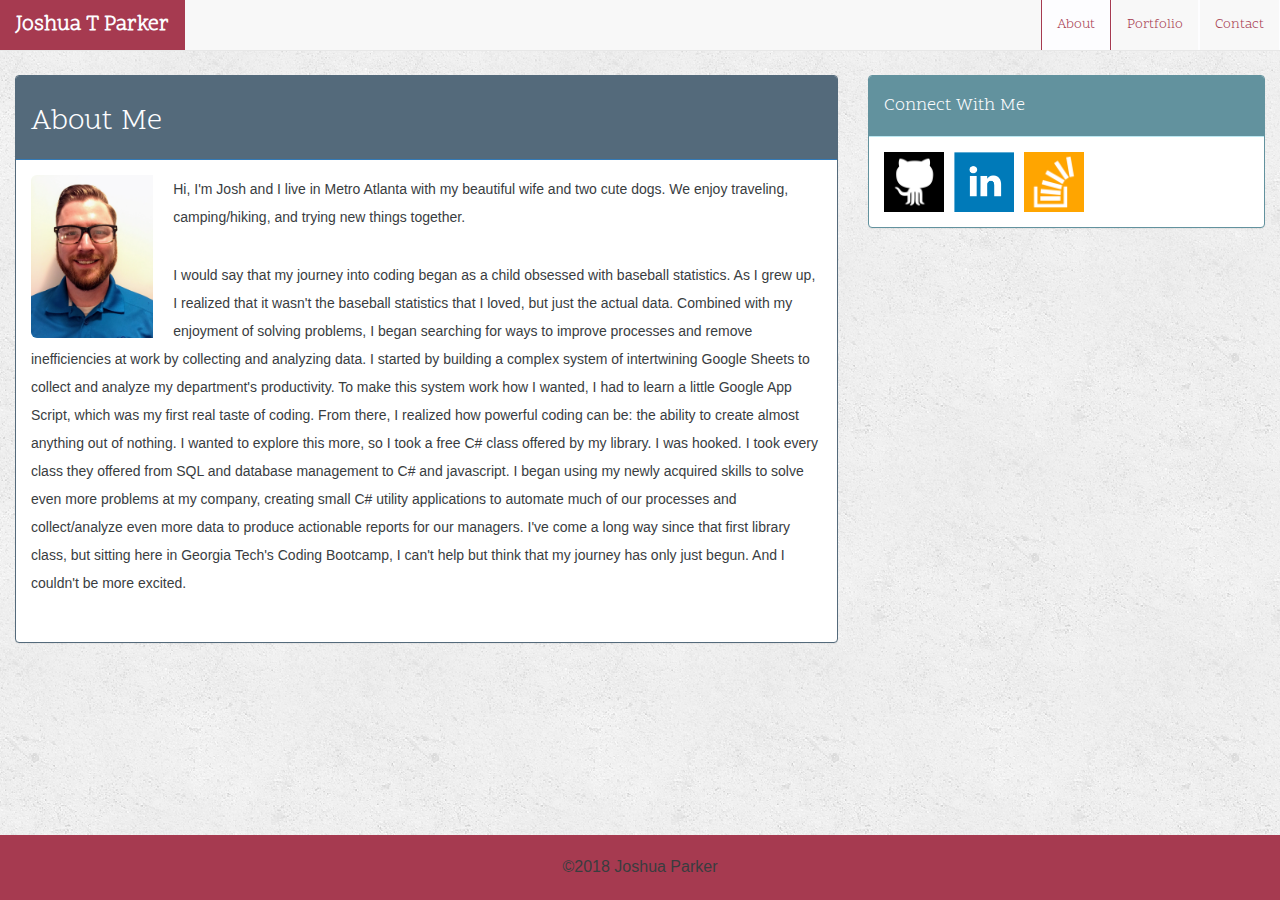
<file: index.html>
<!DOCTYPE html>
<html lang="en">
<head>
    <link href="https://fonts.googleapis.com/css?family=Scope+One" rel="stylesheet">
    <meta charset="UTF-8">
    <meta name="viewport" content="width=device-width, initial-scale=1.0">
    <meta http-equiv="X-UA-Compatible" content="ie=edge">
    <link rel="stylesheet" href="https://maxcdn.bootstrapcdn.com/bootstrap/3.3.7/css/bootstrap.min.css">
    <link rel="stylesheet" type="text/css" media="screen" href="assets/css/style.css" />
    <script src="https://ajax.googleapis.com/ajax/libs/jquery/3.3.1/jquery.min.js"></script>
    <script src="https://maxcdn.bootstrapcdn.com/bootstrap/3.3.7/js/bootstrap.min.js"></script>
    <title>Josh Parker: About Me</title>
</head>


<body>
        <!--Collapsable nav bar-->
<div id="topheader">
<nav class="navbar navbar-default navbar-fixed-top">
        <div class="container-fluid">
                <div class="navbar-header">
                    <button type="button" class="navbar-toggle" data-toggle="collapse" data-target="#myNavbar">
                      <span class="icon-bar"></span>
                      <span class="icon-bar"></span>
                      <span class="icon-bar"></span> 
                    </button>
                    <a class="navbar-brand" href="#">Joshua T Parker</a>
                </div>
                <div class="collapse navbar-collapse" id="myNavbar">
                    <ul class="nav navbar-nav navbar-right">
                      <li class="active"><a href="#">About</a></li>
                      <li><a href="portfolio.html">Portfolio</a></li>
                      <li><a href="contact.html">Contact</a></li>                       
                    </ul>                
                </div>
        </div>
</nav>
</div>

<!-- Main Content -->
<div class="container-fluid">
        <div class="row">
        <article>
                <!--Only used xs and md bc xs scales to sm and md scales to lg-->
                <div class="col-xs-12 col-md-8"> 
                        <div class="panel panel-primary">
                                <div class="panel-heading"><h2>About Me</h2>
                                </div>
                                <div class="panel-body">
                                        <div class="pull-left">                                                      
                                                <img class="img-responsive img-rounded" src="assets/images/profilepic.JPG" id="profile-img" alt="Josh Parker">
                                        </div>
                                                <p>
                                                Hi, I'm Josh and I live in Metro Atlanta with my beautiful wife and two cute dogs. We enjoy traveling, camping/hiking, and trying new things together.
                                                </p>
                                                <p>
                                                I would say that my journey into coding began as a child obsessed with baseball statistics. As I grew up, I realized that it wasn't the baseball statistics that I loved, but just the actual data. Combined with my enjoyment of solving problems, I began searching for ways to improve processes and remove inefficiencies at work by collecting and analyzing data. I started by building a complex system of intertwining Google Sheets to collect and analyze my department's productivity. To make this system work how I wanted, I had to learn a little Google App Script, which was my first real taste of coding. From there, I realized how powerful coding can be: the ability to create almost anything out of nothing. I wanted to explore this more, so I took a free C# class offered by my library. I was hooked. I took every class they offered from SQL and database management to C# and javascript. I began using my newly acquired skills to solve even more problems at my company, creating small C# utility applications to automate much of our processes and collect/analyze even more data to produce actionable reports for our managers. I've come a long way since that first library class, but sitting here in Georgia Tech's Coding Bootcamp, I can't help but think that my journey has only just begun. And I couldn't be more excited.
                                                </p>
                                </div>
                        </div>
                </div>
        </article>

        <aside>
                <div class="col-xs-12 col-md-4">
                        <div class="panel panel-info">
                                <div class="panel-heading"><h4>Connect With Me</h4>
                                </div>
                                <div class="panel-body">
                                        <div class="media">
                                                <div class="media-left">
                                                        <a href="https://github.com/jthomasparker" target="_blank">
                                                        <img src="assets/images/github-logo.png" onmouseover="this.src='assets/images/github-alt1.png'" onmouseout="this.src='assets/images/github-logo.png'" class="media-object img-responsive icon-img" alt="Github"> 
                                                        </a>
                                                </div>
                                                <div class="media-left">
                                                        <a href="https://www.linkedin.com/in/joshua-t-parker" target="_blank">
                                                        <img src="assets/images/linkedin-logo.png" onmouseover="this.src='assets/images/linkedin-spelled-out.png'" onmouseout="this.src='assets/images/linkedin-logo.png'" class="media-object img-responsive icon-img" alt="LinkedIn">
                                                        </a>
                                                </div>
                                                <div class="media-left">
                                                        <a href="https://stackoverflow.com/users/9217051/josh-parker" target="_blank">
                                                        <img src="assets/images/stackoverflow-logo.png" onmouseover="this.src='assets/images/stackoverflow-spelled-out.png'" onmouseout="this.src='assets/images/stackoverflow-logo.png'" class="media-object img-responsive icon-img" alt="StackOverflow">
                                                        </a>        
                                                </div>
                                        </div>
                                </div>
                        </div>
                </div>
        </aside>

        </div>                        
</div>
        


<footer class="footer">
        <div class="container">
        ©2018 Joshua Parker
        </div>
</footer>
                
</body>
</html>
</file>
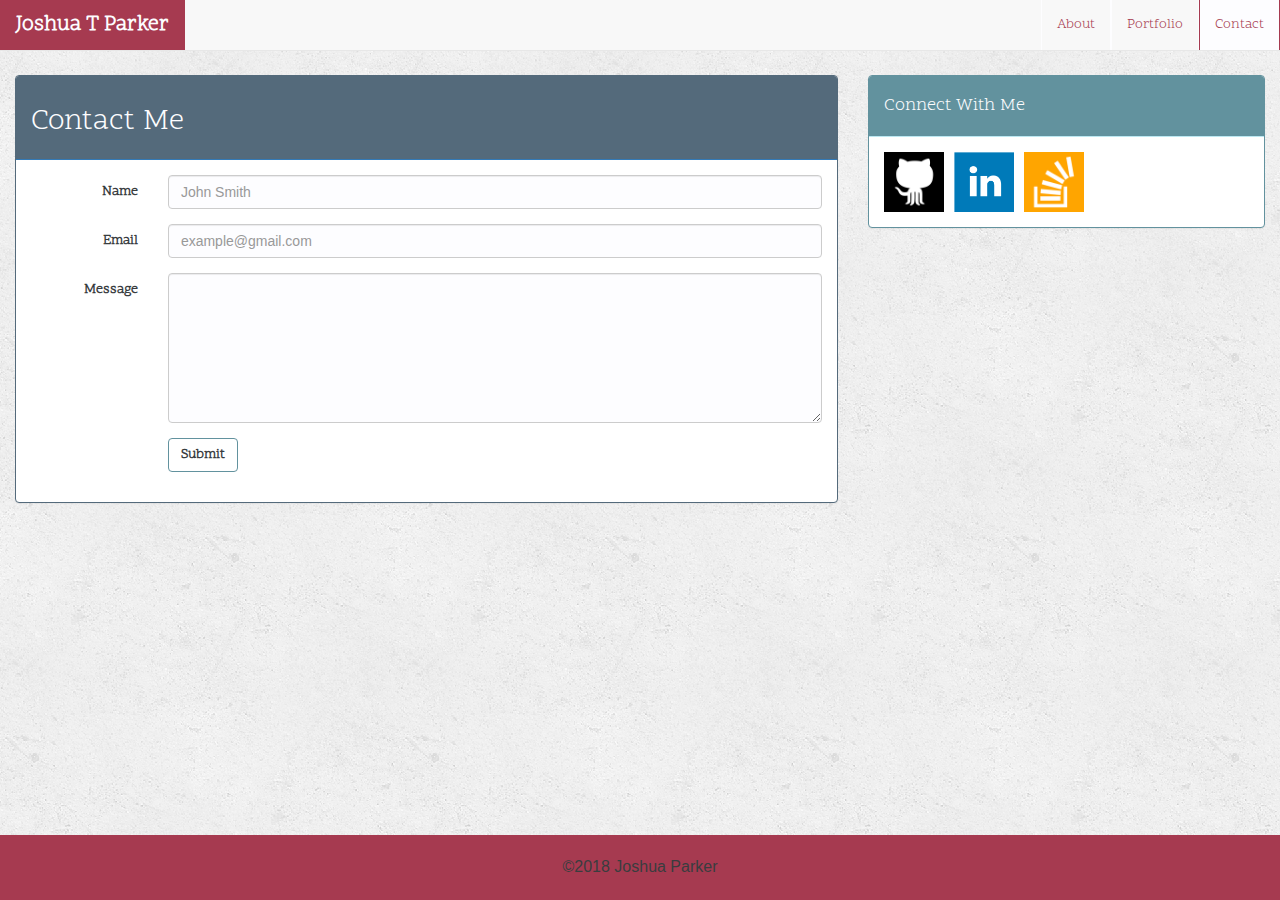
<file: contact.html>
<!DOCTYPE html>
<html lang="en">
<head>
    <link href="https://fonts.googleapis.com/css?family=Scope+One" rel="stylesheet">
    <meta charset="UTF-8">
    <meta name="viewport" content="width=device-width, initial-scale=1.0">
    <meta http-equiv="X-UA-Compatible" content="ie=edge">
    <link rel="stylesheet" href="https://maxcdn.bootstrapcdn.com/bootstrap/3.3.7/css/bootstrap.min.css">
    <link rel="stylesheet" type="text/css" media="screen" href="assets/css/style.css">
    <script src="https://ajax.googleapis.com/ajax/libs/jquery/3.3.1/jquery.min.js"></script>
    <script src="https://maxcdn.bootstrapcdn.com/bootstrap/3.3.7/js/bootstrap.min.js"></script>
    <title>Josh Parker: Contact</title>
</head>
<body>

<!--collapsable navbar-->
<div id="topheader">
<nav class="navbar navbar-default navbar-fixed-top">
    <div class="container-fluid">
        <div class="navbar-header">
            <button type="button" class="navbar-toggle" data-toggle="collapse" data-target="#myNavbar">
              <span class="icon-bar"></span>
              <span class="icon-bar"></span>
              <span class="icon-bar"></span> 
            </button>
            <a class="navbar-brand" href="#">Joshua T Parker</a>
        </div>
        <div class="collapse navbar-collapse" id="myNavbar">
            <ul class="nav navbar-nav navbar-right">
              <li><a href="index.html">About</a></li>
              <li><a href="portfolio.html">Portfolio</a></li>
              <li class="active"><a href="#">Contact</a></li>
            </ul>                
        </div>
    </div>
</nav>
</div>

<!-- Main Content -->
<div class="container-fluid">
    <div class="row">
    <article>
        <div class="col-xs-12 col-md-8">
            <div class="panel panel-primary">
                <div class="panel-heading"><h2>Contact Me</h2>
                </div>
                <div class="panel-body">
                    <!--Contact form-->
                    <form class="form-horizontal" action="#">
                        <!--Name input box-->
                        <div class="form-group">
                            <label class="control-label col-sm-2" for="name">Name</label>
                            <div class="col-sm-10">
                                <input type="text" class="form-control" id="name" name="name" placeholder="John Smith">
                            </div>
                        </div>
                        <!--email input box-->                      
                        <div class="form-group">
                            <label class="control-label col-sm-2" for="email">Email</label>
                            <div class="col-sm-10">
                                <input type="email" class="form-control" id="email" name="email" placeholder="example@gmail.com">
                            </div>
                        </div>
                        <!--comment input box-->                     
                        <div class="form-group">
                            <label class="control-label col-sm-2" for="message">Message</label>
                            <div class="col-sm-10">
                                <textarea class="form-control" id="message" name="message"></textarea>
                            </div>
                        </div>
                        <!--submit button-->                      
                        <div class="form-group">
                            <div class="col-sm-offset-2 col-sm-10">
                                    <button type="submit" value="Submit" class="btn btn-default">Submit</button>
                            </div>
                        </div>     
                                                
                    </form>
                </div>
            </div>
        </div>                 
    </article>

    <aside>
        <div class="col-xs-12 col-md-4">
            <div class="panel panel-info">
                <div class="panel-heading"><h4>Connect With Me</h4>
                </div>
                <div class="panel-body">
                    <div class="media">
                        <div class="media-left">
                            <a href="https://github.com/jthomasparker" target="_blank">
                            <img src="assets/images/github-logo.png" onmouseover="this.src='assets/images/github-alt1.png'" onmouseout="this.src='assets/images/github-logo.png'" class="media-object img-responsive icon-img" alt="Github"> 
                            </a>
                        </div>
                        <div class="media-left">
                            <a href="https://www.linkedin.com/in/joshua-t-parker" target="_blank">
                            <img src="assets/images/linkedin-logo.png" onmouseover="this.src='assets/images/linkedin-spelled-out.png'" onmouseout="this.src='assets/images/linkedin-logo.png'" class="media-object img-responsive icon-img" alt="LinkedIn">
                            </a>
                        </div>
                        <div class="media-left">
                            <a href="https://stackoverflow.com/users/9217051/josh-parker" target="_blank">
                            <img src="assets/images/stackoverflow-logo.png" onmouseover="this.src='assets/images/stackoverflow-spelled-out.png'" onmouseout="this.src='assets/images/stackoverflow-logo.png'" class="media-object img-responsive icon-img" alt="StackOverflow">
                            </a>        
                        </div>
                    </div>
                </div>
            </div>
        </div>
    </aside>
                    
</div>
</div>


<footer class="footer">
    <div class="container">
        ©2018 Joshua Parker
    </div>
</footer>

</body>
</html>
</file>
<file: assets/css/style.css>
/* Comments for days... */


/* formatting required for sticky footer
without wrappers =) */
html{
    min-height: 100%;
    position: relative;
}

/* screw scrollbars, they're so netscape */
::-webkit-scrollbar{
    display: none;
}


/* top padding necessary to give navbar breathing room
    bottom margin necessary for sticky footer */
body{
    background-image: url("../images/concrete_seamless.png");
    background-repeat: repeat;
    background-color: #e9e9e9;
    font-family: Arial, Helvetica, sans-serif;
    color: #393d3f;
    overflow-y: scroll;
    padding: 75px 0 0;
    min-height: 100%;
    margin-bottom: 60px;     
}

/*Navbar formatting*/
#topheader .navbar-brand{
    font-family: 'Scope One', serif; /* GOOGLE FONT */
    font-weight: bold;
    font-size: 16pt;
}

#topheader .navbar-nav li > a {
    color: #a63a50;
    font-family: 'Scope One', serif;
    border-right-style: solid;
    border-left-style: solid;
    border-width: 0 thin;
    border-color: #fdfdff;
    box-sizing: border-box;
    -webkit-transition: .75s;
    transition: .75s; 
}

#topheader .navbar-brand, #topheader .navbar-nav li > a:hover,
    :focus{
    background-color: #a63a50;
    color: #fdfdff;
    border-right-style: solid;
    border-left-style: solid;
    border-width: 0 thin;
    border-color: #a63a50;
}

#topheader .navbar-nav li.active > a:hover, :focus{
    background-color: #a63a50;
    color: #fdfdff;
}

#topheader .navbar-nav li.active > a {
  /*leaving this here in case I want to get rid
    of the fancy css animations (Originally active
    page just had a regular background)
    background-color: #a63a50;
    color: #fdfdff; */
    background-color: #fdfdff;
    border-right-style: solid;
    border-left-style: solid;
    border-left-color: #a63a50;
    border-right-color: #a63a50;
    border-width: 0 thin;
    box-sizing: border-box;
    -webkit-animation-name: nav-animation;
    -webkit-animation-duration: 2s;
    animation-name: nav-animation;
    animation-duration: 2s;
}
/* animations that fade the active page nav link */
@-webkit-keyframes nav-animation {
    0%{
    background-color: #a63a50;
    color: #fdfdff;      
    }
    100%{
        background-color: #fdfdff;
        color: #a63a50;        
    }
}


@keyframes nav-animation {
    0%{
        background-color: #a63a50;
        color: #fdfdff;      
        }
        100%{
            background-color: #fdfdff;
            color: #a63a50;        
        }
}


/* Main content formatting */
article, aside{
    background: #fdfdff;
}

/* main panel/article */
.panel-primary{
    border-color: #546a7b;
}

.panel-primary > .panel-heading{
    background: #546a7b;
    color: #fdfdff;
}

#profile-img{
    height: 163px;
    width: auto;
    padding: 0 20px 0 0;
}

/* sidebar/aside */
.panel-info > .panel-heading{
    background: #62929e;
    color: #fdfdff;
}

.panel-info{
    border-color: #62929e;
}

.icon-img{
    width: 60px;
    height: 60px;
}


/* Portfolio content/fancy stuff for the carousel */

/* container for the images. This is what allows
for fancier stuff than using img src="" */
.carousel .carousel-inner .item{
    height: 80vh;
    min-height: 600px;
    background-position: center center;
    background-repeat: no-repeat;
    background-size: cover;
}

.carousel .carousel-caption{
    top: 50%;
    bottom: auto;
    -webkit-transform: translate(0, -50%);
    -ms-transform: translate(0, -50%);
    transform: translate(0, -50%);
    font-family: 'Scope One', serif;
}

/* the carousel images */
#img-hangman{
    background-image: url('../images/hangman-image.jpeg')
}

#img-rpg{
    background-image: url("../images/rpg-image.jpeg");
}

#img-trivia{
    background-image: url("../images/trivia-image.jpeg");
}

#img-rutgers{
    background-image: url("../images/rutgers-img.jpeg");
}

#img-rps{
    background-image: url("../images/rps-image.jpeg");
}

#img-cc{
    background-image: url("../images/concert-cloud-image.JPG")
}

#img-console-app{
    background-image: url("../images/console-image.jpg")
}

#img-word-guess{
    background-image: url("../images/word-guess.jpg")
}

#img-bamazon{
    background-image: url("../images/bamazon-image.jpg")
}

#img-friend-finder{
    background-image: url("../images/friend-finder.jpg")
}

#img-burger{
    background-image: url("../images/burger-image.jpg")
}

#img-shop{
    background-image: url("../images/shoptimize.jpg")
}

/* the carousel fancy stuff */
.carousel-fade .carousel-inner .item {
    -webkit-transition-property: opacity;
    transition-property: opacity;
}
.carousel-fade .carousel-inner .item,
.carousel-fade .carousel-inner .active.left,
.carousel-fade .carousel-inner .active.right {
    opacity: 0;
}
.carousel-fade .carousel-inner .active,
.carousel-fade .carousel-inner .next.left,
.carousel-fade .carousel-inner .prev.right {
    opacity: 1;
}
.carousel-fade .carousel-inner .next,
.carousel-fade .carousel-inner .prev,
.carousel-fade .carousel-inner .active.left,
.carousel-fade .carousel-inner .active.right {
    left: 0;
    -webkit-transform: translate3d(0, 0, 0);
    transform: translate3d(0, 0, 0);
}
.carousel-fade .carousel-control {
    z-index: 2;
}

.overlay{
    position: absolute;
    width: 100%;
    height: 100%;
    background: #000;
    opacity: 0.3;
    transition: all 0.2s ease-out; 
}

/* Contact form fancy stuff */
.form-control{
    color: #393d3f;
    background-color: #fdfdff;
    -webkit-transition: 1s;
    transition: 1s; 
}

label.control-label{
    font-family: 'Scope One', serif;
}

.form-control:hover{
    border-color:#62929e;
    border-style: solid;    
}

.form-control:focus{
    border-color: #393d3f;
    box-shadow: none;
    -webkit-box-shadow: none;
    border-style: solid;
    border-width: thin;
}

.form-control:invalid{
    box-shadow: none;
    -webkit-box-shadow: none;
    border-color: #a63a50;
}

textarea.form-control{
    height: 150px
}

.btn-default{
    color: #393d3f;
    border-color: #62929e;  
    font-family: 'Scope One', serif;
    font-weight: bold;
    -webkit-transition: 1s;
    transition: 1s; 
}

.btn-default:hover{
    color: #fdfdff;
    border-color: #393d3f;
    background-color: #a63a50;  
}


/* sticky footer */
.footer{
    position: absolute;
    bottom: 0;
    width: 100%;
    height: 65px;
    background: #a63a50;
    color: #393d3f;
    text-align: center;
    line-height: 400%;
    font-size: 12pt;
}


/* misc formatting */
p{
    line-height: 200%;
    padding-bottom: 20px;
}

h2, h4{
    font-family: 'Scope One', serif;
}
</file>
